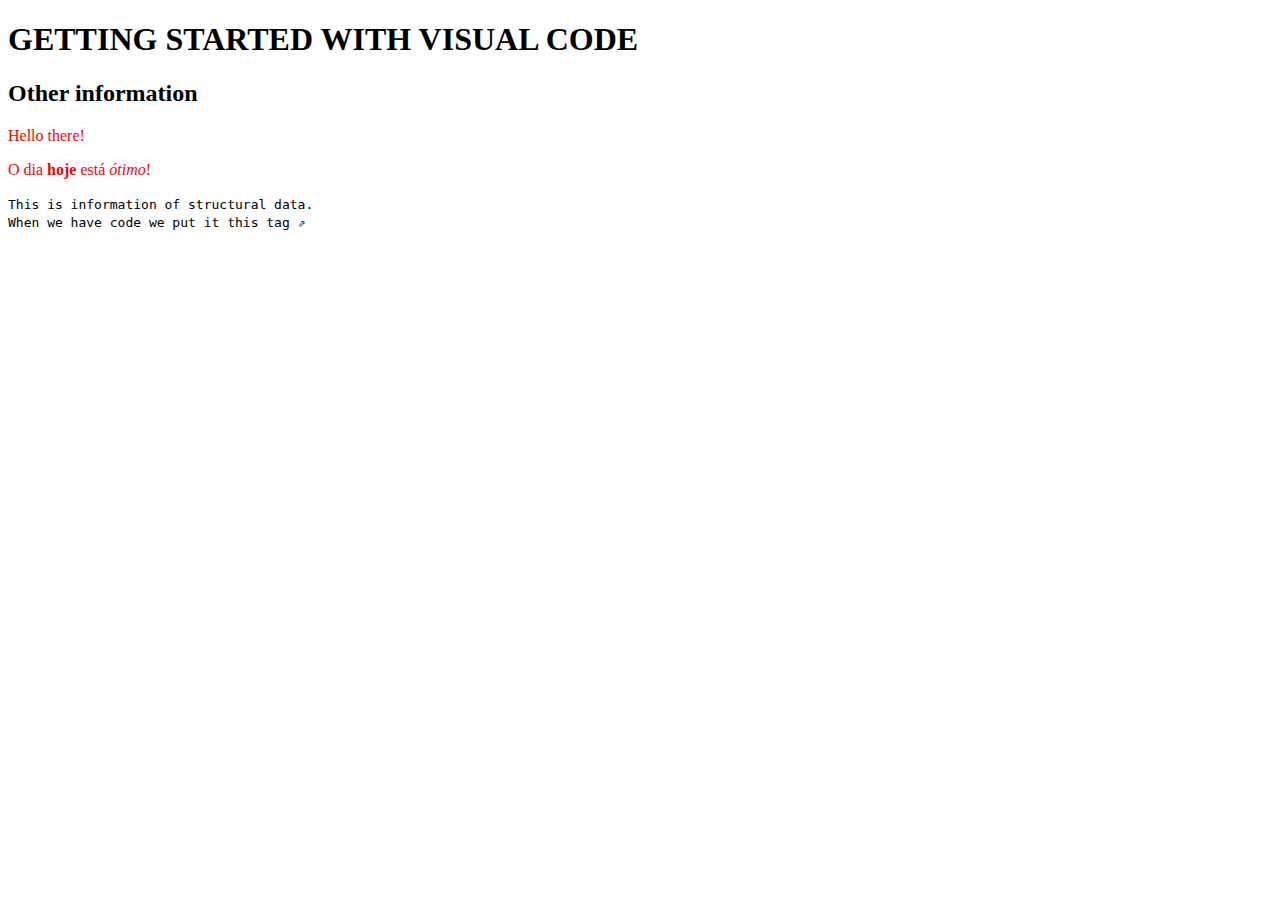
<file: index.html>
<!DOCTYPE html>
<html lang="pt-BR">

    <head>
        <meta charset="UTF-8">
        <meta name="description" content="Página explicando o que é HEAD">
        <meta http-equiv="X-UA-Compatible" content="IE=edge">
        <title>GET STARTED BISPO</title>
        <link rel="stylesheet" href="css/main.css">
    </head>

    <body>

        <h1>GETTING STARTED WITH VISUAL CODE</h1>
        <h2>Other information</h2>

        <p>
            Hello there!
        </p>

        <p>
            O dia <strong>hoje</strong> está <em>ótimo</em>!
        </p>

        <samp>
            This is information of structural data.<br>

            When we have code we put it this tag &neArr;
        </samp>

    </body>

</html>

<!--

    Comentário


-->
</file>
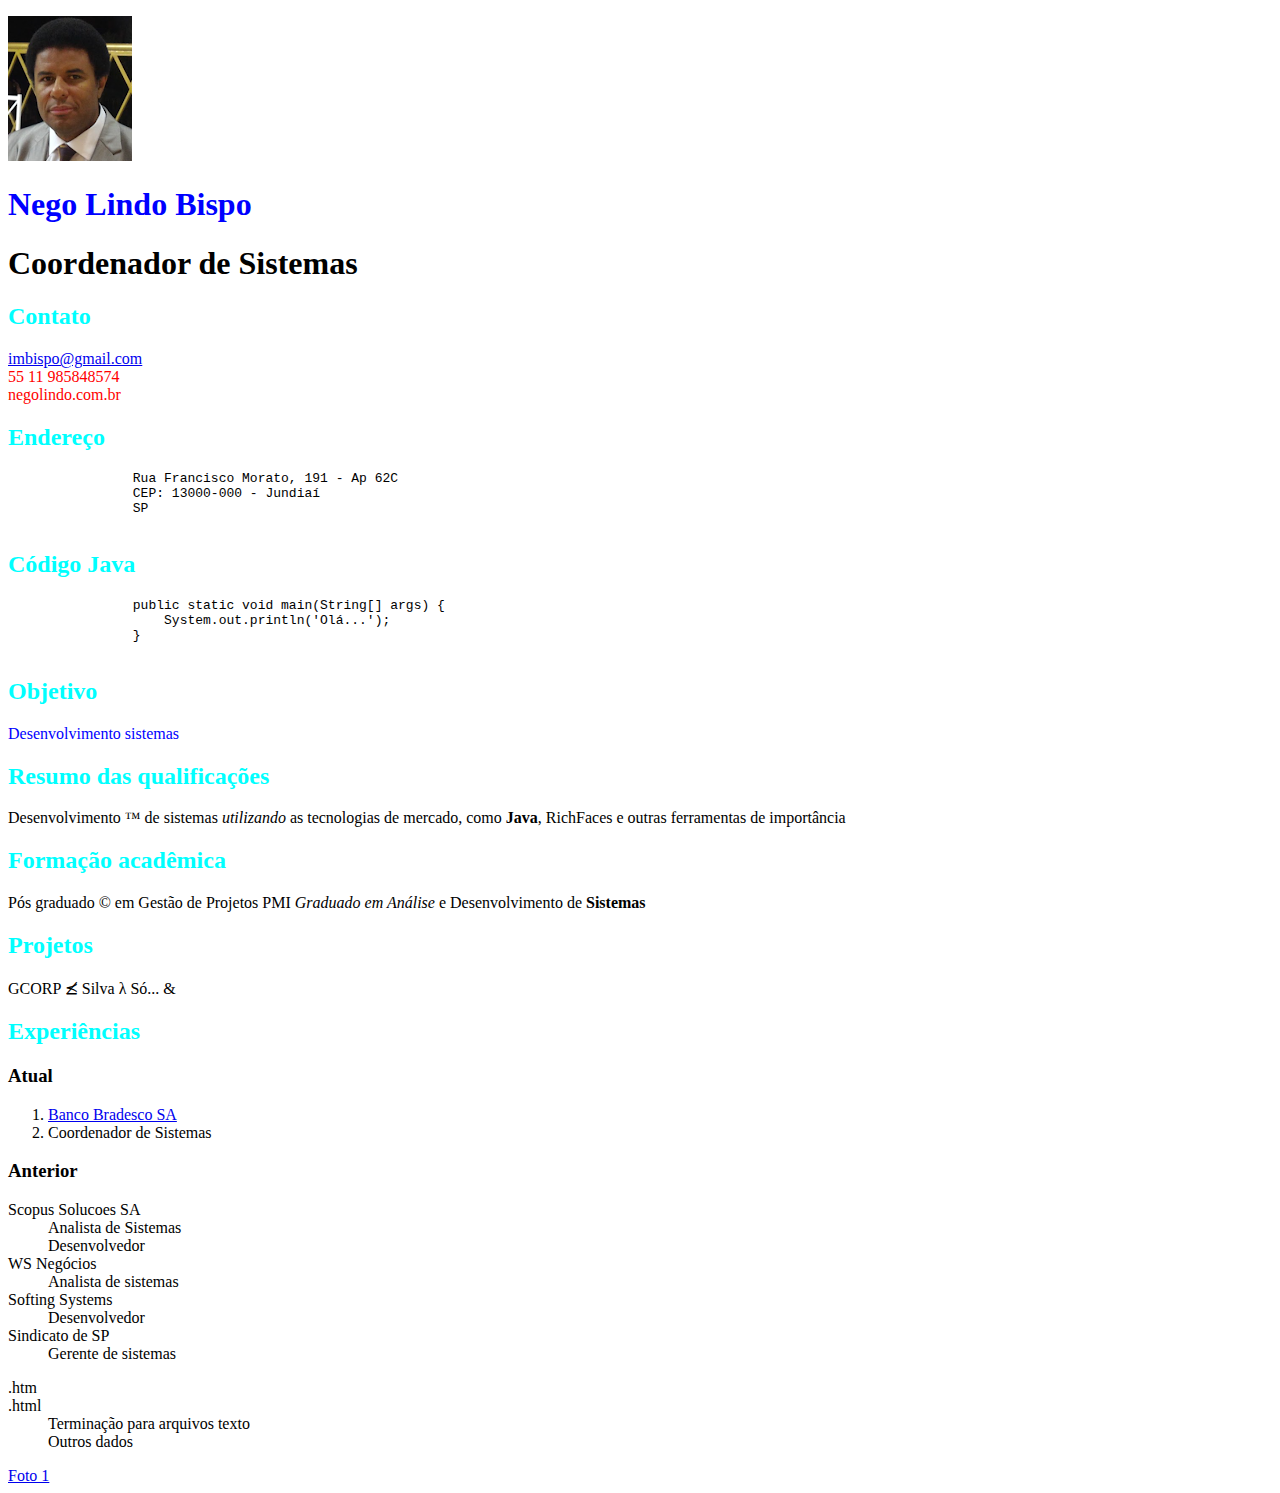
<file: cv.html>
<!DOCTYPE html>
<html lang="pt-BR">

    <head>
        <meta charset="UTF-8">
        <meta name="description" content="Curriculo Bispo">
        <title>CV - Nego Lindo</title>
        <link type="text/css" rel="stylesheet" href="css/main.css">
        <style type="text/css">
            h2 { color: aqua; }
        </style>
    </head>

    <body>

            <!-- Informações -->
            <p>           
                <img src="foto/avatar_nego_lindo.png" alt="Foto Nego Lindo" >
            </p>

            <h1 style="color: blue;" >Nego Lindo Bispo</h1> 

            <h1>Coordenador de Sistemas</h1> 

            <h2>Contato</h2>
            <p><a href="mailto:imbispo@gmail.com" 
                title="Clique aqui para envio de e-mail">imbispo@gmail.com</a><br>
            55 11 985848574<br>
            negolindo.com.br</p>

            <!-- Comentar código -->
            <h2>Endereço</h2>
            <pre>
                Rua Francisco Morato, 191 - Ap 62C
                CEP: 13000-000 - Jundiaí
                SP
            </pre>

            <h2>Código Java</h2>
            <pre>
                public static void main(String[] args) {
                    System.out.println('Olá...');
                }
            </pre>


            <h2>Objetivo</h2>
            <p class="desenvSist">Desenvolvimento sistemas</p>

            <h2>Resumo das qualificações</h2> 
            Desenvolvimento &trade; de sistemas <i lang="fr">utilizando</i> as tecnologias de mercado, como <b>Java</b>, RichFaces e outras&nbsp;ferramentas de importância

            <h2>Formação acadêmica</h2>
            Pós graduado &copy; em Gestão de Projetos PMI
            <em>Graduado em Análise</em> e Desenvolvimento de <strong>Sistemas</strong>

            <h2>Projetos</h2> 
            GCORP &npreceq; Silva &lambda; Só... &amp;

            <h2>Experiências</h2> 
            <h3>Atual</h3>
            <ol>
                <li><a href="https://www.bradesco.com.br" 
                    title="Clique para acesso ao Banco Bradesco SA" target="_blank">Banco Bradesco SA</a>
                </li>
                <li>Coordenador de Sistemas</li>
            </ol>

            <h3>Anterior</h3>
            <dl>
                <dt>Scopus Solucoes SA</dt>
                <dd>Analista de Sistemas</dd>
                <dd>Desenvolvedor</dd>
                <dt>WS Negócios</dt>
                <dd>Analista de sistemas</dd>
                <dt>Softing Systems</dt>
                <dd>Desenvolvedor</dd>
                <dt>Sindicato de SP</dt>
                <dd>Gerente de sistemas</dd>
            </dl>

            <dl>
                <dt>.htm</dt>
                <dt>.html</dt>
                <dd>Terminação para arquivos texto</dd>
                <dd>Outros dados</dd>
            </dl>

            <a href="foto/avatar_nego_lindo.png" target="_blank">Foto 1</a>
        
 
    </body>

</html>

<!--

    Comentário


-->
</file>
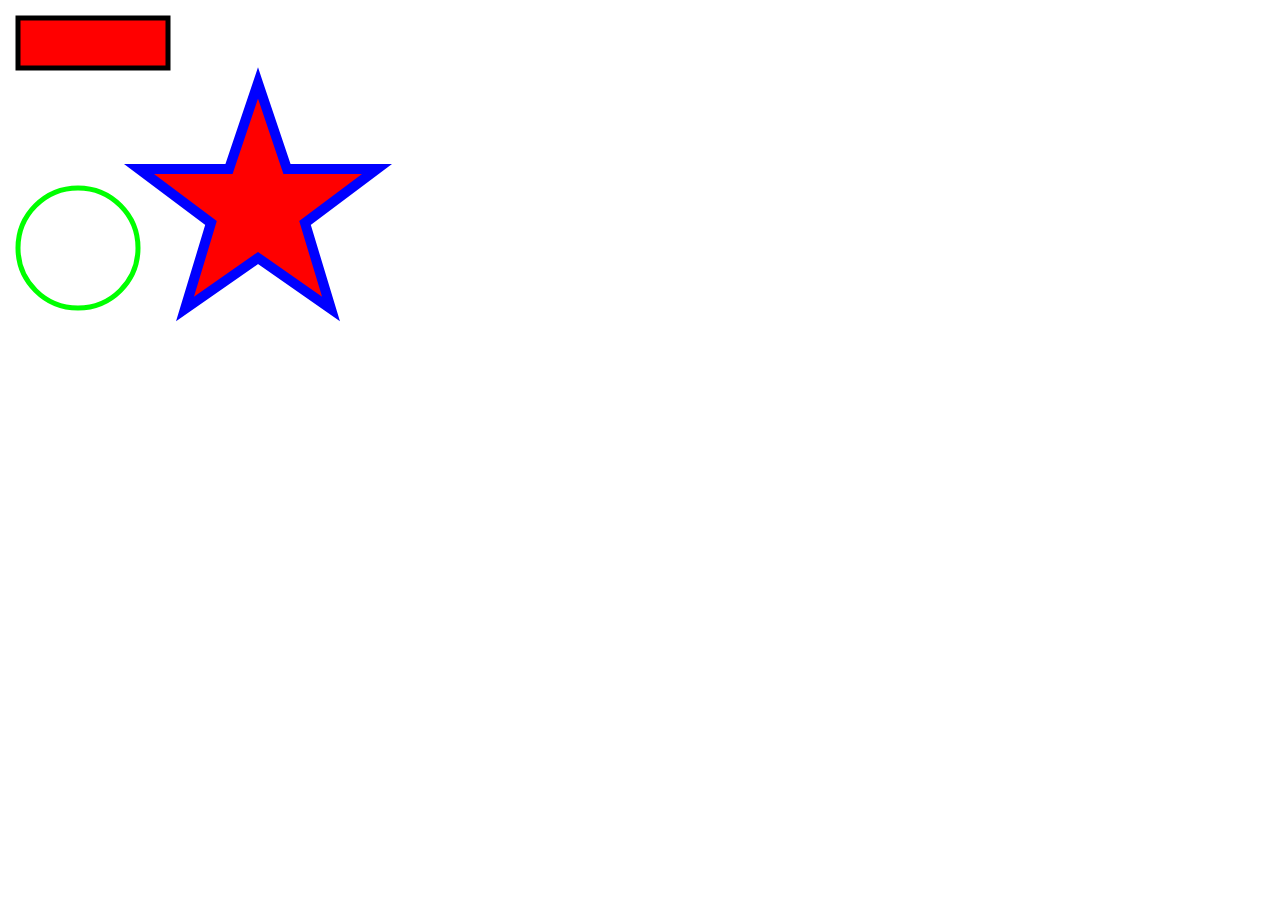
<file: exemplo.html>
<!DOCTYPE html>
<html>
    <head>
        <meta charset="UTF-8" />
        <title>SVG</title>
    </head>
    <body>
        <svg width="400" height="400">

            <!-- Um retângulo: -->
            <rect x="10" y="10" width="150" height="50" stroke="#000000" stroke-width="5" fill="#FF0000" />

            <!-- Um polígono: -->
            <polygon fill="red" stroke="blue" stroke-width="10"
            points="250,75 279,161 369,161 297,215
            323,301 250,250 177,301 203,215
            131,161 221,161" />

            <!-- Um círculo -->
            <circle cx="70" cy="240" r="60" stroke="#00FF00" stroke-width="5"
            fill="#FFFFFF" />

        </svg>

    </body>
 </html>
</file>
<file: css/main.css>
p { 
    color: red; 
    font-size: 1em;
}

.desenvSist {
    color: blue;
}
</file>
